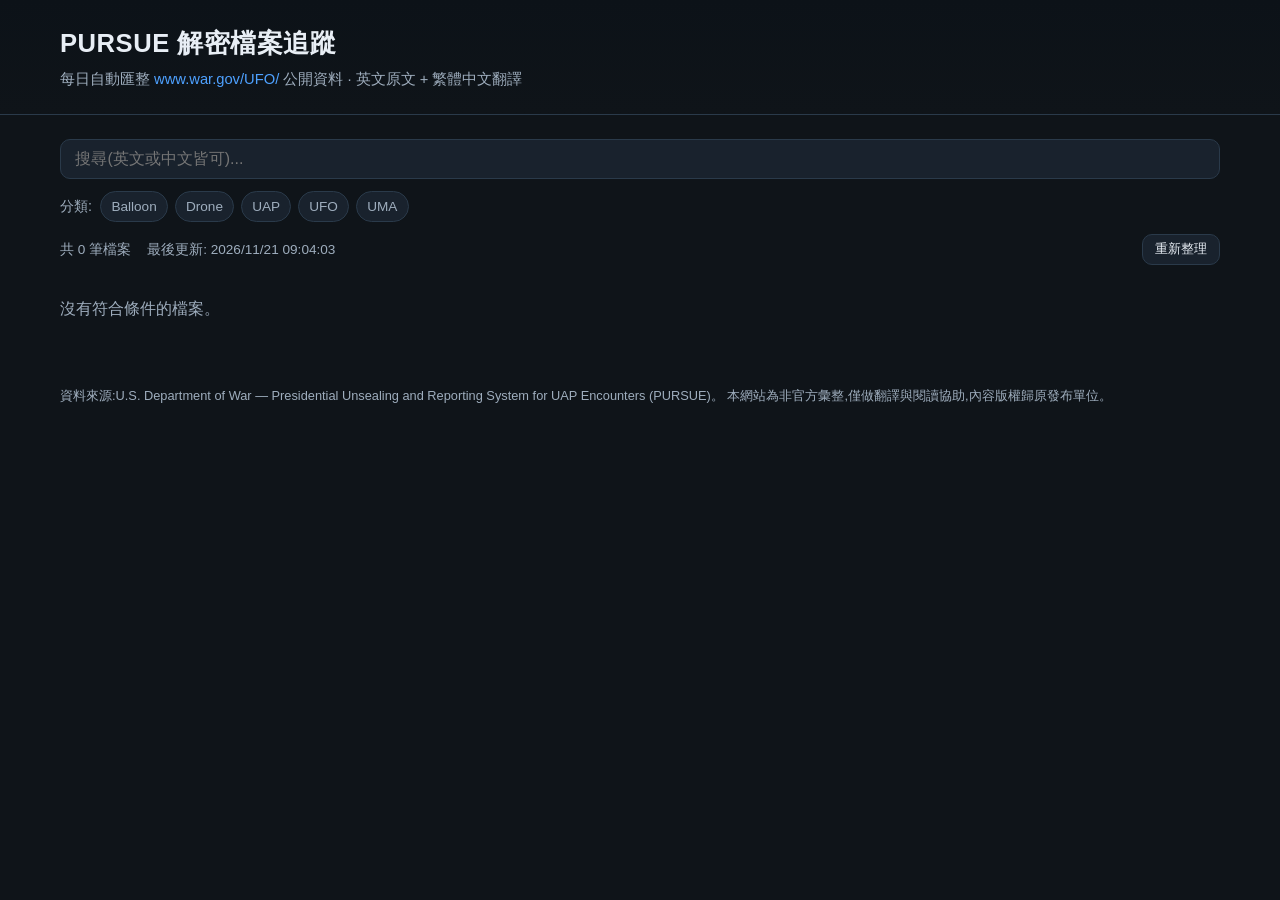
<file: index.html>
<!DOCTYPE html>
<html lang="zh-Hant">
<head>
<meta charset="UTF-8" />
<meta name="viewport" content="width=device-width, initial-scale=1.0" />
<title>PURSUE 解密檔案追蹤 · UAP / UFO 中英對照</title>
<meta name="description" content="自動匯整美國國防部 PURSUE 計畫公開的 UAP / UFO 解密檔案,提供英文原文與繁體中文對照、分類篩選、每日更新提醒。" />
<link rel="stylesheet" href="styles.css" />
</head>
<body>
<header class="site-header">
  <div class="wrap">
    <h1>PURSUE 解密檔案追蹤</h1>
    <p class="tag">每日自動匯整 <a href="https://www.war.gov/UFO/" target="_blank" rel="noopener">www.war.gov/UFO/</a> 公開資料 · 英文原文 + 繁體中文翻譯</p>
  </div>
</header>

<div id="update-banner" class="update-banner hidden" role="status" aria-live="polite">
  <div class="wrap">
    <strong>有新內容!</strong>
    <span id="update-banner-text"></span>
    <button type="button" id="dismiss-banner" aria-label="關閉通知">×</button>
  </div>
</div>

<main class="wrap">

  <section class="controls">
    <input type="search" id="search" placeholder="搜尋(英文或中文皆可)..." />
    <div class="filter-row">
      <span class="filter-label">分類:</span>
      <div id="tag-filters" class="tag-filters"></div>
    </div>
    <div class="meta-row">
      <span id="entry-count">載入中…</span>
      <span id="last-updated"></span>
      <button id="reload-btn" type="button">重新整理</button>
    </div>
  </section>

  <section id="entries" class="entries"></section>

  <p class="footnote">
    資料來源:U.S. Department of War — Presidential Unsealing and Reporting System for UAP Encounters (PURSUE)。
    本網站為非官方彙整,僅做翻譯與閱讀協助,內容版權歸原發布單位。
  </p>
</main>

<template id="entry-card-tmpl">
  <article class="entry-card">
    <div class="card-head">
      <div class="card-titles">
        <h2 class="title-en"></h2>
        <h2 class="title-zh"></h2>
      </div>
      <div class="card-tags"></div>
    </div>
    <div class="card-meta"></div>
    <div class="card-body">
      <div class="col-en">
        <p class="desc-en"></p>
      </div>
      <div class="col-zh">
        <p class="desc-zh"></p>
      </div>
    </div>
    <div class="card-foot">
      <a class="detail-link" href="#">查看詳細內容 / 圖片 →</a>
    </div>
  </article>
</template>

<script src="app.js"></script>
</body>
</html>
</file>
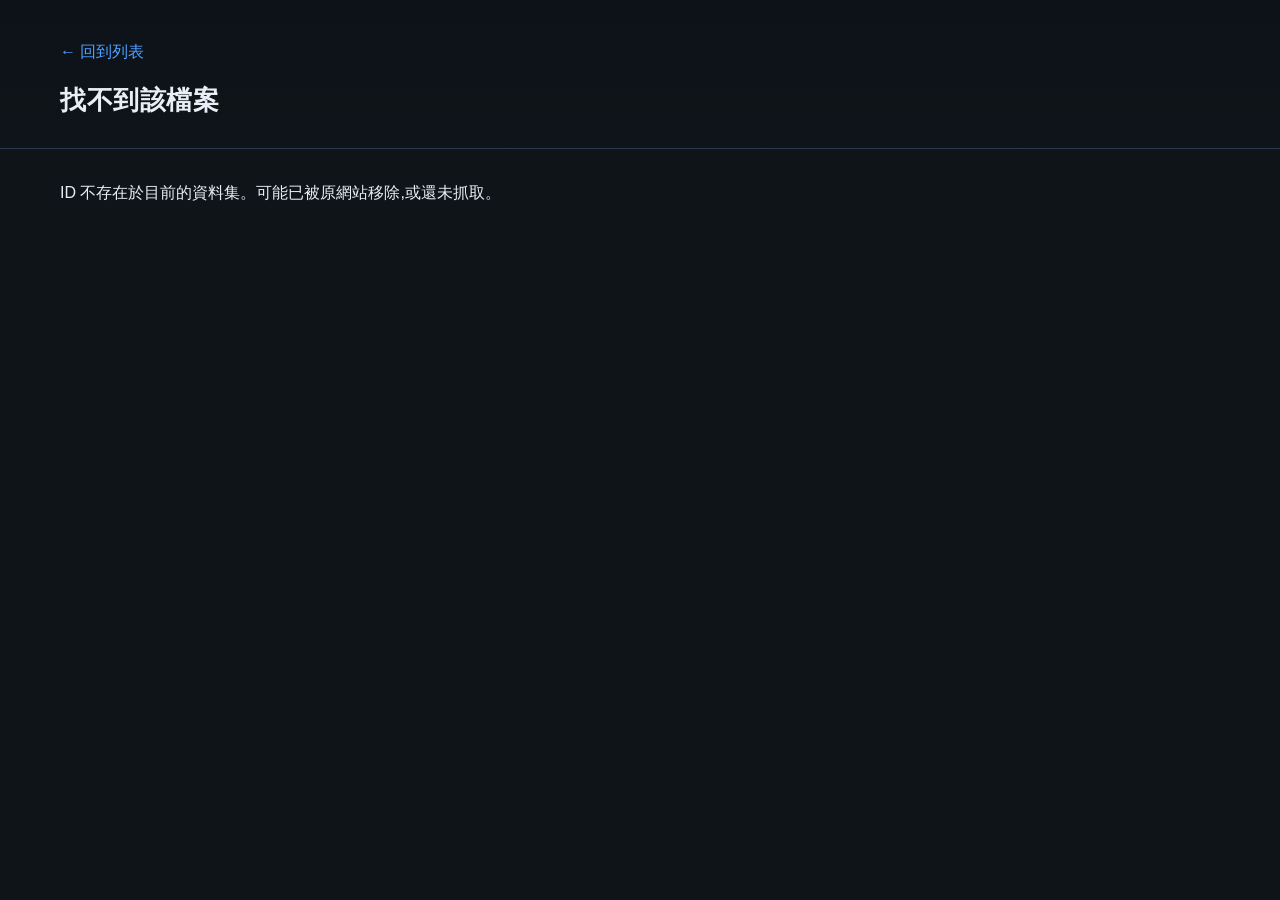
<file: detail.html>
<!DOCTYPE html>
<html lang="zh-Hant">
<head>
<meta charset="UTF-8" />
<meta name="viewport" content="width=device-width, initial-scale=1.0" />
<title>檔案詳情 · PURSUE 解密檔案追蹤</title>
<link rel="stylesheet" href="styles.css" />
</head>
<body>
<header class="site-header">
  <div class="wrap">
    <p><a href="index.html">← 回到列表</a></p>
    <h1 id="detail-title">載入中…</h1>
  </div>
</header>

<main class="wrap">
  <section id="detail-root" class="detail-root">
    <p>讀取中,請稍候…</p>
  </section>
</main>

<script src="app.js"></script>
<script>
  // Reuse the data loader from app.js, then render the single entry.
  window.addEventListener("DOMContentLoaded", () => {
    const id = new URLSearchParams(location.search).get("id") || "";
    UFOTracker.loadData()
      .then(data => UFOTracker.renderDetail(data, id))
      .catch(err => {
        document.getElementById("detail-root").innerHTML =
          `<p class="error">讀取失敗: ${err.message}</p>`;
      });
  });
</script>
</body>
</html>
</file>
<file: styles.css>
/* PURSUE Tracker · base styles */
:root {
  --bg: #0f1419;
  --bg-elev: #19222d;
  --bg-card: #1f2a36;
  --text: #e8eef5;
  --text-dim: #9eadbd;
  --accent: #4ea1ff;
  --accent-bg: rgba(78, 161, 255, 0.12);
  --warn: #ffb84d;
  --warn-bg: rgba(255, 184, 77, 0.15);
  --border: #2a3a4a;
  --radius: 10px;
  font-size: 16px;
}

* { box-sizing: border-box; }
html, body {
  margin: 0; padding: 0;
  background: var(--bg);
  color: var(--text);
  font-family: -apple-system, BlinkMacSystemFont, "Segoe UI", "Noto Sans TC", "PingFang TC", "Microsoft JhengHei", sans-serif;
  line-height: 1.55;
}
a { color: var(--accent); text-decoration: none; }
a:hover { text-decoration: underline; }

.wrap { max-width: 1200px; margin: 0 auto; padding: 0 1.25rem; }

/* Header */
.site-header {
  background: linear-gradient(180deg, #0c1218 0%, var(--bg) 100%);
  border-bottom: 1px solid var(--border);
  padding: 1.5rem 0;
}
.site-header h1 { margin: 0 0 .25rem; font-size: 1.6rem; letter-spacing: .02em; }
.site-header .tag { margin: 0; color: var(--text-dim); font-size: .92rem; }

/* Update banner */
.update-banner {
  background: var(--warn-bg);
  border-bottom: 1px solid var(--warn);
  color: var(--warn);
  padding: .75rem 0;
}
.update-banner.hidden { display: none; }
.update-banner .wrap { display: flex; align-items: center; gap: .75rem; }
.update-banner strong { color: var(--warn); }
.update-banner button {
  margin-left: auto;
  background: none; border: none; color: var(--warn);
  font-size: 1.2rem; cursor: pointer; line-height: 1;
}

/* Controls */
.controls {
  margin: 1.5rem 0 1rem;
  display: flex; flex-direction: column; gap: .75rem;
}
#search {
  width: 100%;
  background: var(--bg-elev);
  color: var(--text);
  border: 1px solid var(--border);
  border-radius: var(--radius);
  padding: .6rem .9rem;
  font-size: 1rem;
}
#search:focus { outline: 2px solid var(--accent); border-color: var(--accent); }

.filter-row { display: flex; align-items: center; gap: .5rem; flex-wrap: wrap; }
.filter-label { color: var(--text-dim); font-size: .9rem; }
.tag-filters { display: flex; flex-wrap: wrap; gap: .4rem; }
.tag-pill {
  background: var(--bg-elev);
  border: 1px solid var(--border);
  color: var(--text-dim);
  padding: .25rem .65rem;
  border-radius: 999px;
  font-size: .85rem;
  cursor: pointer;
  user-select: none;
}
.tag-pill:hover { color: var(--text); }
.tag-pill.active {
  background: var(--accent-bg);
  border-color: var(--accent);
  color: var(--accent);
}

.meta-row {
  display: flex; gap: 1rem; flex-wrap: wrap;
  color: var(--text-dim); font-size: .85rem;
  align-items: center;
}
.meta-row button {
  margin-left: auto;
  background: var(--bg-elev); color: var(--text);
  border: 1px solid var(--border);
  padding: .35rem .75rem; border-radius: var(--radius); cursor: pointer;
}
.meta-row button:hover { border-color: var(--accent); color: var(--accent); }

/* Entries */
.entries { display: grid; gap: 1rem; margin: 1rem 0 3rem; }

.entry-card {
  background: var(--bg-card);
  border: 1px solid var(--border);
  border-radius: var(--radius);
  padding: 1rem 1.1rem;
}
.entry-card.is-new { border-color: var(--warn); box-shadow: 0 0 0 2px var(--warn-bg); }

.card-head { display: flex; gap: 1rem; align-items: flex-start; justify-content: space-between; }
.card-titles h2 { font-size: 1.05rem; margin: 0; line-height: 1.35; }
.card-titles .title-zh { color: var(--text-dim); font-weight: 500; margin-top: .15rem; font-size: .95rem; }

.card-tags { display: flex; flex-wrap: wrap; gap: .3rem; max-width: 50%; justify-content: flex-end; }
.tag-chip {
  background: var(--accent-bg); color: var(--accent);
  padding: .1rem .55rem; font-size: .75rem; border-radius: 999px;
}
.tag-chip.is-new { background: var(--warn-bg); color: var(--warn); }

.card-meta {
  margin: .5rem 0;
  font-size: .85rem; color: var(--text-dim);
  display: flex; flex-wrap: wrap; gap: .25rem 1rem;
}

.card-body {
  display: grid;
  grid-template-columns: 1fr 1fr;
  gap: 1rem;
  border-top: 1px solid var(--border);
  padding-top: .75rem;
}
.card-body p { margin: 0; font-size: .92rem; }
.col-en::before, .col-zh::before {
  content: attr(data-label);
  display: block;
  font-size: .7rem; color: var(--text-dim);
  text-transform: uppercase; letter-spacing: .08em;
  margin-bottom: .25rem;
}
.col-en { border-right: 1px dashed var(--border); padding-right: 1rem; }

.card-foot { margin-top: .8rem; text-align: right; }

/* Detail page */
.detail-root { padding: 1rem 0 3rem; }
.detail-grid {
  display: grid;
  grid-template-columns: 1fr 1fr;
  gap: 1.5rem;
  border-top: 1px solid var(--border);
  margin-top: 1rem; padding-top: 1rem;
}
.detail-grid h3 {
  margin: 0 0 .5rem; font-size: .85rem; color: var(--text-dim);
  text-transform: uppercase; letter-spacing: .08em;
}
.detail-grid p { white-space: pre-wrap; }
.detail-meta {
  display: grid; grid-template-columns: auto 1fr; gap: .25rem 1rem;
  font-size: .9rem; color: var(--text-dim);
  background: var(--bg-elev); padding: .9rem 1rem; border-radius: var(--radius);
}
.detail-meta strong { color: var(--text); font-weight: 500; }
.detail-images { display: grid; gap: 1rem; grid-template-columns: repeat(auto-fill, minmax(220px, 1fr)); margin-top: 1.5rem; }
.detail-images img { width: 100%; height: auto; border-radius: var(--radius); border: 1px solid var(--border); }
.detail-links {
  margin-top: 1.5rem; padding: .9rem 1rem;
  background: var(--bg-elev); border-radius: var(--radius);
}
.detail-links a { display: inline-block; margin-right: .8rem; }

.footnote {
  margin: 3rem 0 2rem;
  color: var(--text-dim); font-size: .8rem; line-height: 1.5;
}
.error { color: #ff7a7a; }

/* Responsive */
@media (max-width: 720px) {
  .card-body, .detail-grid { grid-template-columns: 1fr; }
  .col-en { border-right: none; padding-right: 0; border-bottom: 1px dashed var(--border); padding-bottom: .75rem; }
  .card-tags { max-width: 100%; justify-content: flex-start; margin-top: .5rem; }
  .card-head { flex-direction: column; }
}
</file>
